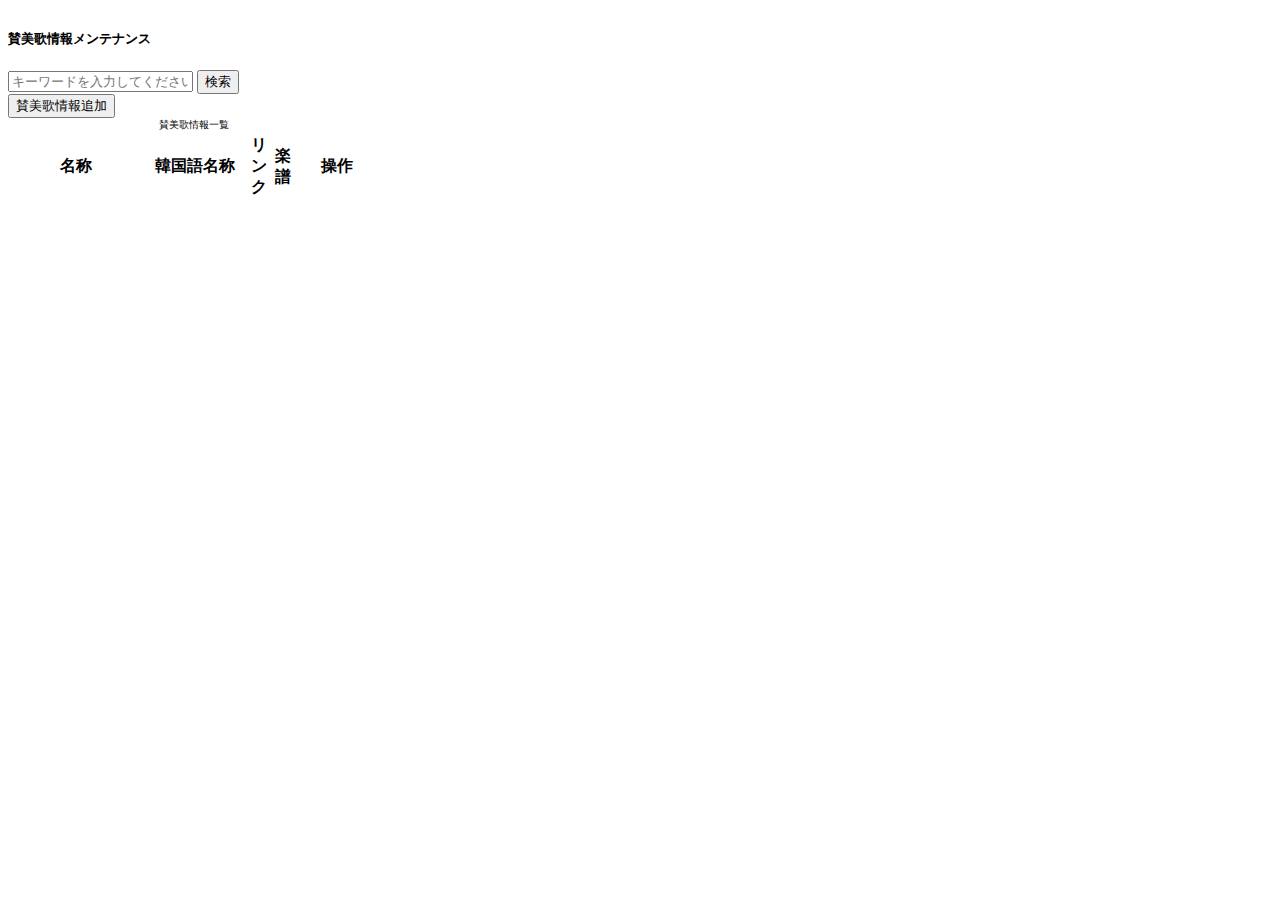
<file: src/main/resources/templates/hymns-pagination.html>
<!DOCTYPE html>
<html lang="ja-JP" xmlns:th="https://www.thymeleaf.org">
<div th:replace="~{commons::header}"></div>

<body>
	<style>
		#tableBody {
			font-family: "Noto Serif JP", serif;
		}
	</style>
	<div th:replace="~{commons::navibar}"></div>
	<div th:insert="~{commons::sidebar}"></div>
	<div class="container-fluid">
		<div class="row">
			<div class="col-sm-9 offset-sm-3 col-md-10 offset-md-2 main">
				<div class="card border-tunagray mb-3" style="margin-top: 1rem;">
					<div class="card-header text-bg-tunagray mb-3">
						<h5 class="card-title" style="padding-top: 8px;">
							<i class="fa-solid fa-grip-vertical"></i> 賛美歌情報メンテナンス
						</h5>
					</div>
					<div class="card-body">
						<div class="row">
							<form class="form-inline col-md-5" role="form">
								<div class="input-group col-md-5">
									<input id="keywordInput" class="form-control" type="text"
										placeholder="キーワードを入力してください">
									<button id="searchBtn2" class="btn btn-info my-2 my-sm-0" type="button">
										<i class="fa-solid fa-magnifying-glass"></i> 検索
									</button>
								</div>
							</form>
							<div class="col-md-2 offset-md-5">
								<button class="btn btn-success my-2 my-sm-0" id="infoAdditionBtn">
									<i class="fa-solid fa-radio"></i> 賛美歌情報追加
								</button>
							</div>
						</div>
						<input type="hidden" th:value="${pageNum eq null ? '' : pageNum}" id="pageNumContainer">
						<table class="table table-sm table-hover">
							<caption style="font-size: 10px;">賛美歌情報一覧</caption>
							<thead>
								<tr class="table-success">
									<th scope="col" class="text-center" style="width: 130px;">名称</th>
									<th scope="col" class="text-center" style="width: 100px;">韓国語名称</th>
									<th scope="col" class="text-center" style="width: 20px;">リンク</th>
									<th scope="col" class="text-center" style="width: 20px;">楽譜</th>
									<th scope="col" class="text-center" style="width: 80px;">操作</th>
								</tr>
							</thead>
							<tbody id="tableBody" class="table-group-divider"></tbody>
						</table>
						<div class="row">
							<div id="pageInfos" class="col-md-5" style="font-size: 12px;"></div>
							<div id="pageNavi" class="col-md-7 d-flex justify-content-end"></div>
						</div>
					</div>
				</div>
			</div>
		</div>
	</div>
	<script type="text/javascript" th:src="@{/static/customizes/hymns-pagination.js}"></script>
</body>

</html>
</file>
